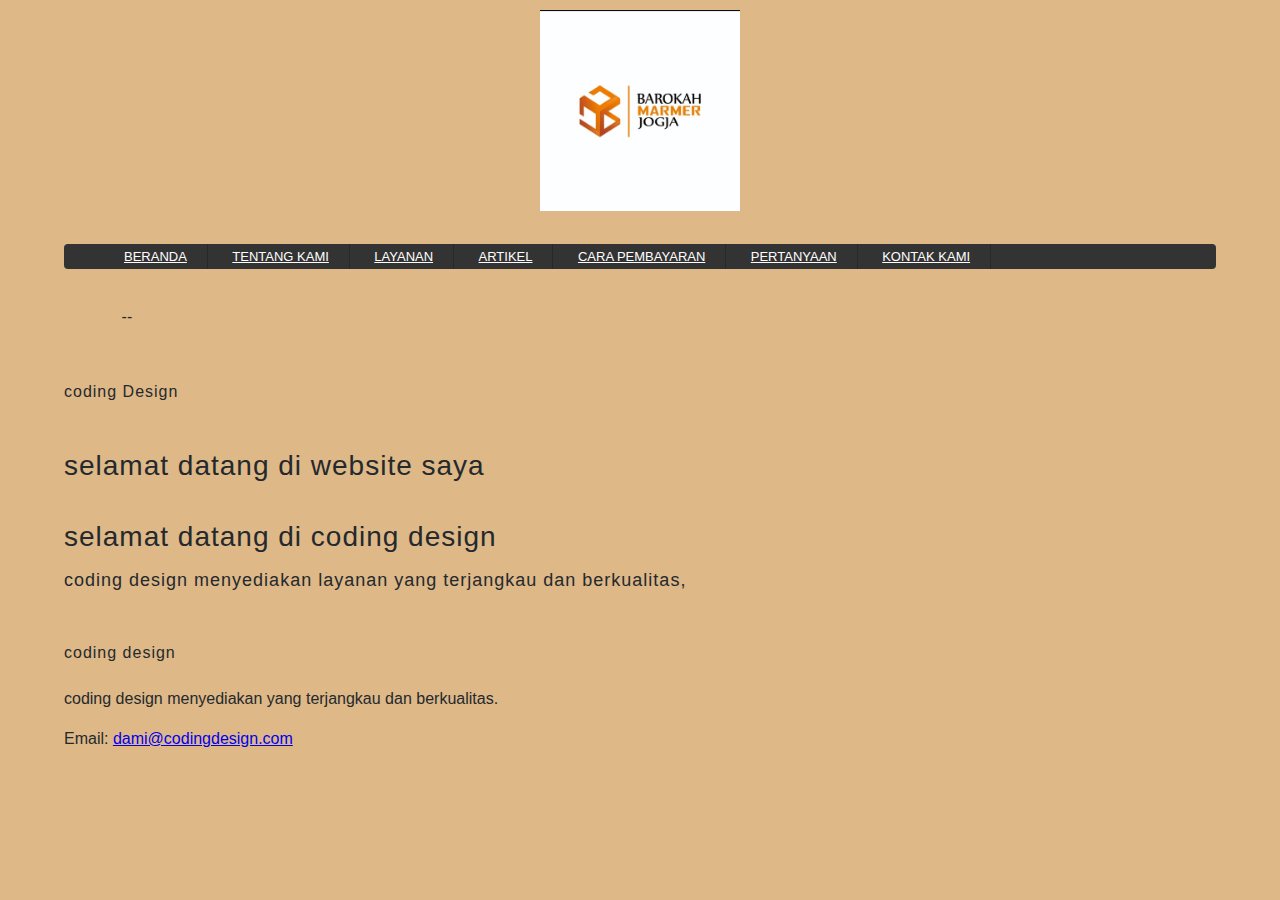
<file: index.html>
<!DOCTYPE html>
<html lang="en">
<head>
    <meta charset="UTF-8">
    <meta name="viewport"content="width=device-width,
    initial-scale=1.0">
    <mate http-equiv="X-UA-compatible content=ie=edge">

     <!--star Title -->   
     <title>

    selamat datang di barokah marmer
</title>
<link rel="stylesheet" href="styles/style.css">   
</head>
<body>
                    
 <!--ini ada kode untuk logo -->
<div class="container logo">
<a href="//google.com">
                <img src="images/logo.jpg" alt="logo barokah" width="200">
</a>
</div>
<!--kode untuk gambar-->
    
            
<!--kode untuk menu-->

<!--star menu primer-->
<div class="container menu-primer">
    <ul>                            
        <li>                      
             <a href="index.html">beranda</a>
        </li>                
        <li>
            <a href="tentang.html">tentang kami</a>
        </li>
        <li>
            <a href="layanan.html">layanan</a>
        </li>
        <li>
            <a href="artikel.html">Artikel</a>
        </li>
        <li>
            <a href="cara pembayaran.html">cara pembayaran</a>
        </li>
        <li>
            <a href="pertanyaan.html">pertanyaan</a>
        </li>
        <li>
            <a href="kontak kami.html">kontak kami</a>
        </li>
    </ul>
</div>
<!-- End promo -->

<!-- statr layanan -->
<div class="container">
<!-- End Layanan -->

<!-- start Artikel -->
<div class="container">--   
</div>
<!-- End Testimonial-->
<div class="container">
</div>
<!-- End testimonial -->

<!-- start Menu sekunder -->
</div class="container-full">
      <div class="container">
          <h4>coding Design</h4>
      </div> 
    <!--kode untuk menu-->
<div class="container">
<h1>
    selamat datang di website saya
</h1>
</div>
         
    <!--star jumbotron-->
<div class="container">
    <h1>selamat datang di coding design</h1>
    <h3>coding design menyediakan layanan
         yang terjangkau dan berkualitas,</h3>
    </div>
         <!--End jumbotron-->
        <!--star menu sekunder-->

    <div class="container">
    <h4>coding design</h4>
    <p>coding design menyediakan yang terjangkau dan berkualitas.</p>
    <p>Email: <a href="mailto:" title="">dami@codingdesign.com</a>
    </div>

    </body>
</html>
</file>
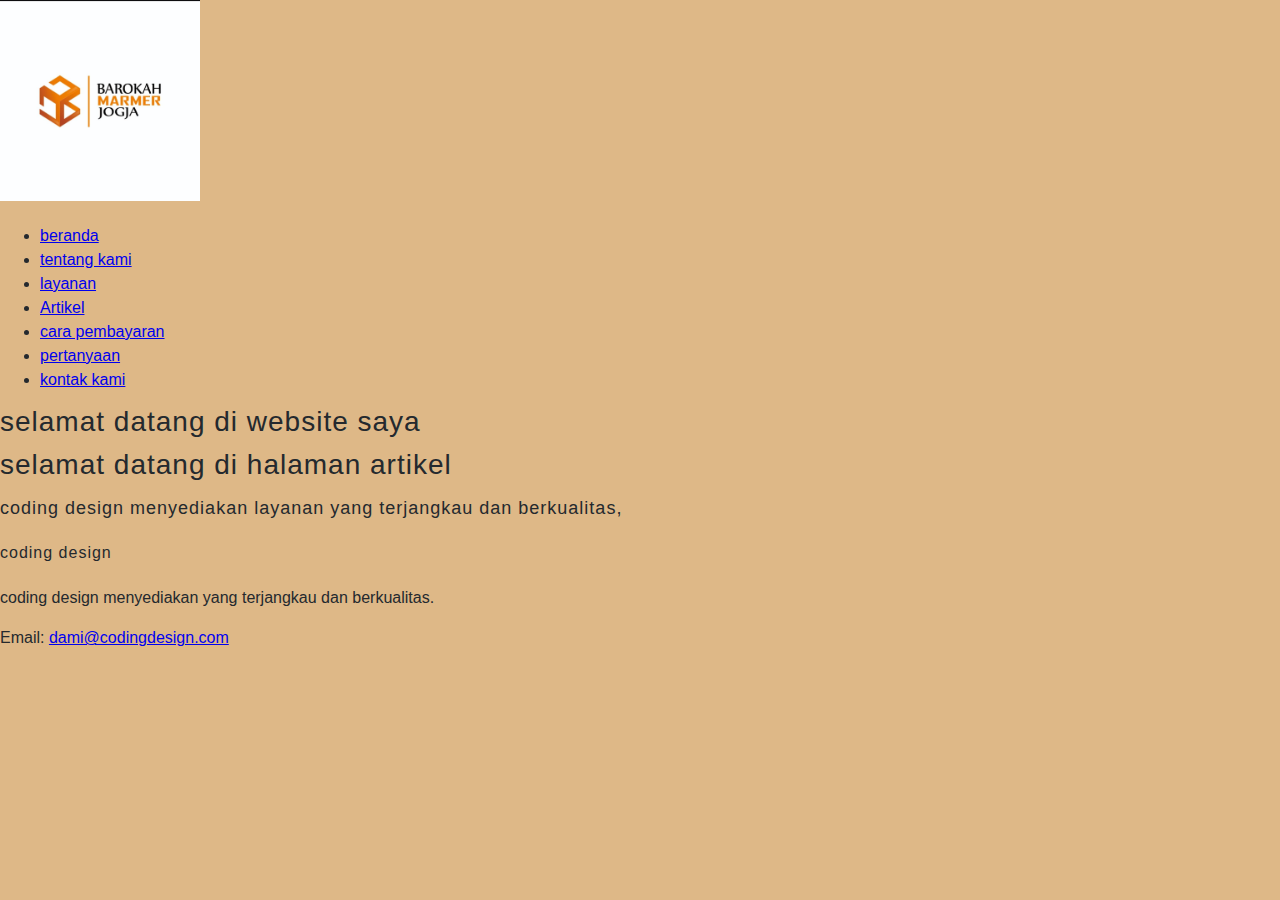
<file: artikel.html>
<!DOCTYPE html>
<html lang="en">
<head>
    <meta charset="UTF-8">
    <meta name="viewport"content="width=device-width,initial-scale=1.o">
    <mate http-equiv="X-UA-compatible content=ie=edge">
    <title>
        selamat datang di barokah marmer
    </title>
    <link rel="stylesheet" href="styles/style.css">   
    </head>
    <body>
                    
            <!--ini ada kode untuk logo -->
            <a href="//google.com">
                <img src="images/logo.jpg" alte="logo barokah" width="200">
            </a>
            <!--kode untuk gambar-->
    
            
            <!--kode untuk menu-->
            <!--star menu primer-->
            <ul>
                <li><a href="index.html">beranda</a></li>
                <li><a href="tentang.html">tentang kami</a></li>
                <li><a href="layanan.html">layanan</a></li>
                <li><a href="artikel.html">Artikel</a></li>
                <li><a href="cara pembayaran.html">cara pembayaran</a></li>
                <li><a href="pertanyaan.html">pertanyaan</a></li>
                <li><a href="kontak kami.html">kontak kami</a></li>
            </ul>
            <!--kode untuk menu-->
        <h1>
            selamat datang di website saya
        </h1>
         
        <!--star jumbotron-->
        <h1>selamat datang di halaman artikel</h1>
        <h3>coding design menyediakan layanan
            yang terjangkau dan berkualitas,</h3>
        <!--End jumbotron-->
        <!--star menu sekunder-->
        <h4>coding design</h4>
        <p>coding design menyediakan yang terjangkau dan berkualitas.</p>
        <p>Email: <a href="mailto:" title="">dami@codingdesign.com</a>
    


    </body>
</html>
</file>
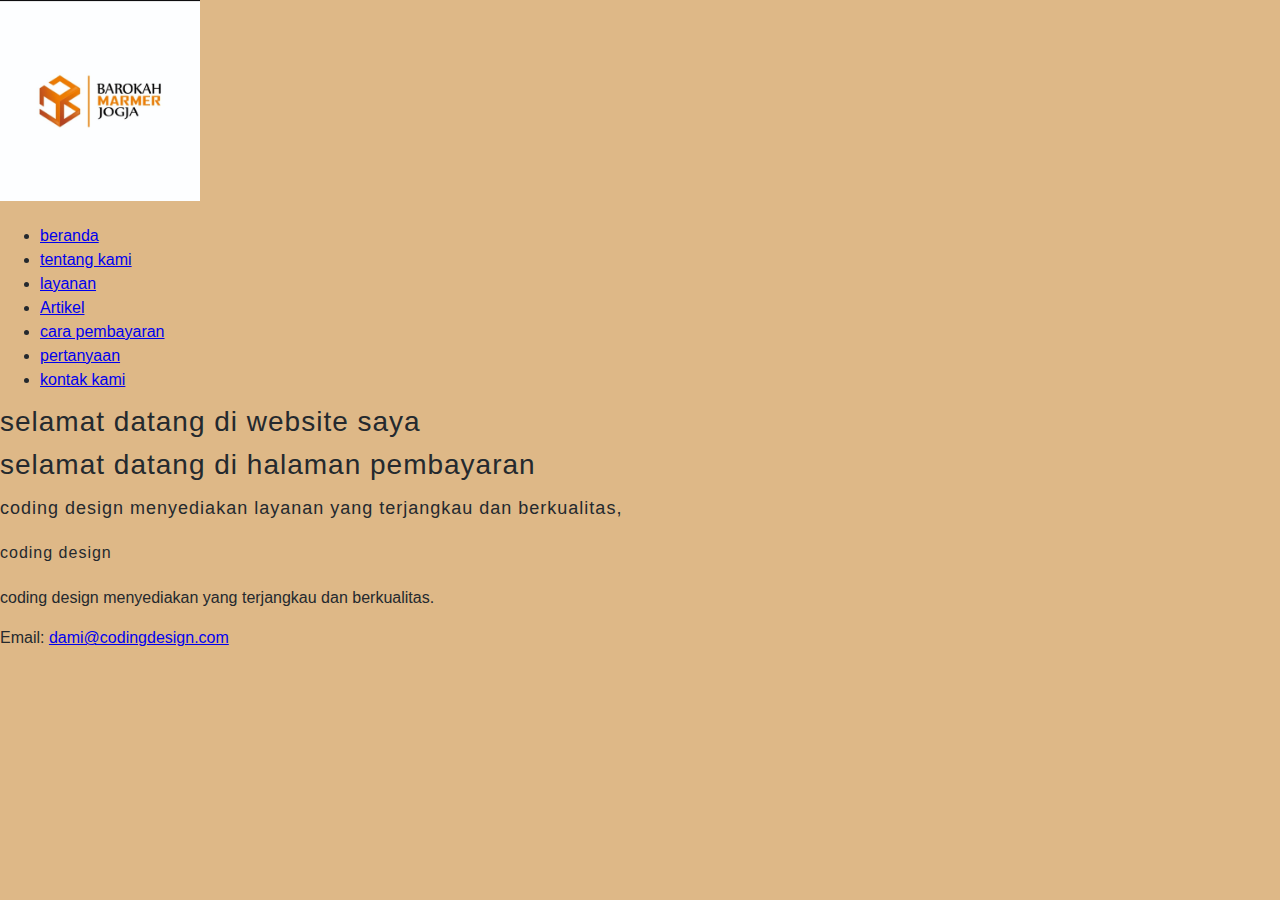
<file: cara pembayaran.html>
<!DOCTYPE html>
<html lang="en">
<head>
    <meta charset="UTF-8">
    <meta name="viewport"content="width=device-width,initial-scale=1.o">
    <mate http-equiv="X-UA-compatible content=ie=edge">
    <title>
        selamat datang di barokah marmer
    </title>
    <link rel="stylesheet" href="styles/style.css">   
    </head>
    <body>
                    
            <!--ini ada kode untuk logo -->
            <a href="//google.com">
                <img src="images/logo.jpg" alte="logo barokah" width="200">
            </a>
            <!--kode untuk gambar-->
    
            
            <!--kode untuk menu-->
            <!--star menu primer-->
            <ul>
                <li><a href="index.html">beranda</a></li>
                <li><a href="tentang.html">tentang kami</a></li>
                <li><a href="layanan.html">layanan</a></li>
                <li><a href="artikel.html">Artikel</a></li>
                <li><a href="cara pembayaran.html">cara pembayaran</a></li>
                <li><a href="pertanyaan.html">pertanyaan</a></li>
                <li><a href="kontak kami.html">kontak kami</a></li>
            </ul>
            <!--kode untuk menu-->
        <h1>
            selamat datang di website saya
        </h1>
         
        <!--star jumbotron-->
        <h1>selamat datang di halaman pembayaran</h1>
        <h3>coding design menyediakan layanan
            yang terjangkau dan berkualitas,</h3>
        <!--End jumbotron-->
        <!--star menu sekunder-->
        <h4>coding design</h4>
        <p>coding design menyediakan yang terjangkau dan berkualitas.</p>
        <p>Email: <a href="mailto:" title="">dami@codingdesign.com</a>
    


    </body>
</html>
</file>
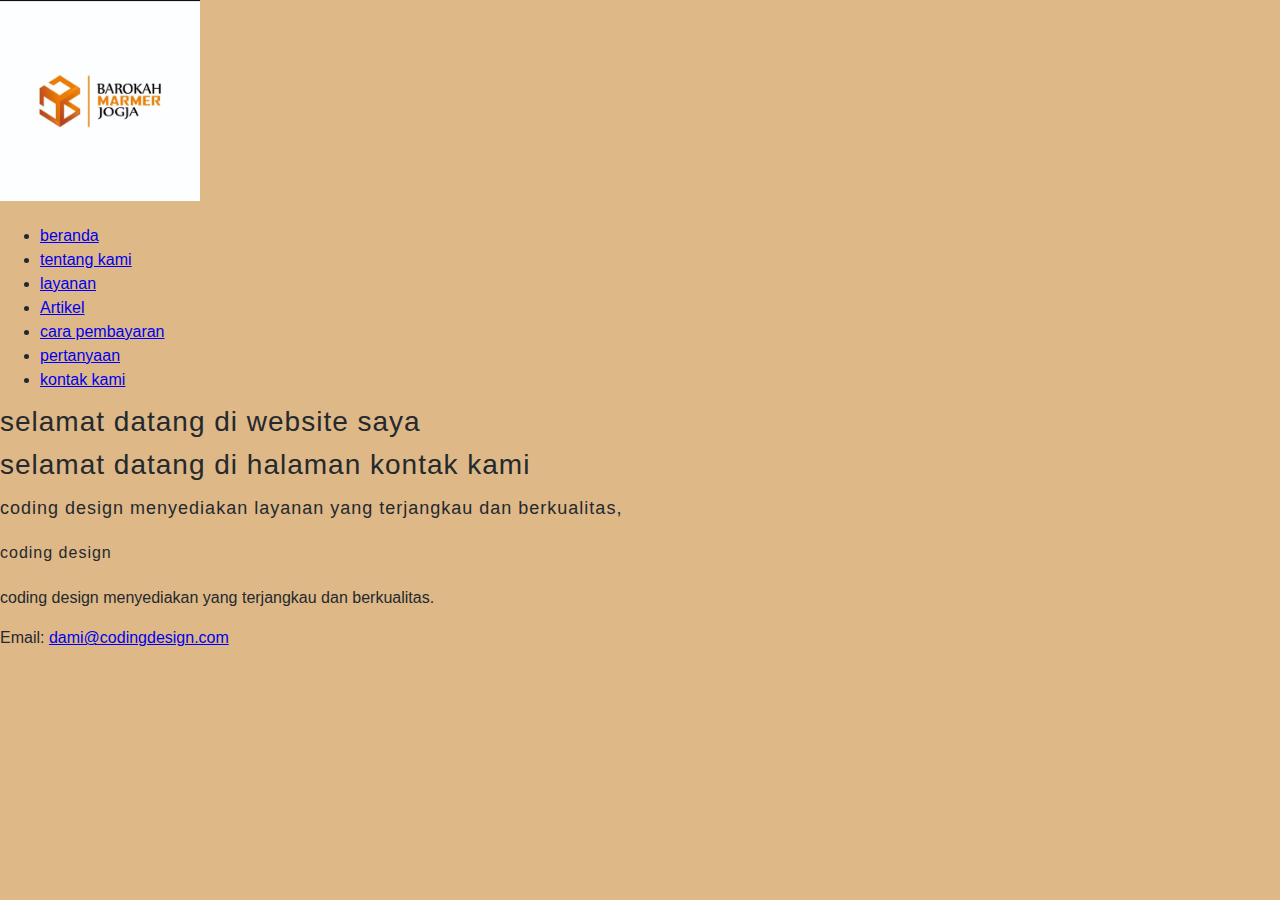
<file: kontak kami.html>
<!DOCTYPE html>
<html lang="en">
<head>
    <meta charset="UTF-8">
    <meta name="viewport"content="width=device-width,initial-scale=1.o">
    <mate http-equiv="X-UA-compatible content=ie=edge">
    <title>
        selamat datang di barokah marmer
    </title>
    <link rel="stylesheet" href="styles/style.css">   
    </head>
    <body>
                    
            <!--ini ada kode untuk logo -->
            <a href="//google.com">
                <img src="images/logo.jpg" alte="logo barokah" width="200">
            </a>
            <!--kode untuk gambar-->
    
            
            <!--kode untuk menu-->
            <!--star menu primer-->
            <ul>
                <li><a href="index.html">beranda</a></li>
                <li><a href="tentang.html">tentang kami</a></li>
                <li><a href="layanan.html">layanan</a></li>
                <li><a href="artikel.html">Artikel</a></li>
                <li><a href="cara pembayaran.html">cara pembayaran</a></li>
                <li><a href="pertanyaan.html">pertanyaan</a></li>
                <li><a href="kontak kami.html">kontak kami</a></li>
            </ul>
            <!--kode untuk menu-->
        <h1>
            selamat datang di website saya
        </h1>
         
        <!--star jumbotron-->
        <h1>selamat datang di halaman kontak kami</h1>
        <h3>coding design menyediakan layanan
            yang terjangkau dan berkualitas,</h3>
        <!--End jumbotron-->
        <!--star menu sekunder-->
        <h4>coding design</h4>
        <p>coding design menyediakan yang terjangkau dan berkualitas.</p>
        <p>Email: <a href="mailto:" title="">dami@codingdesign.com</a>
    


    </body>
</html>
</file>
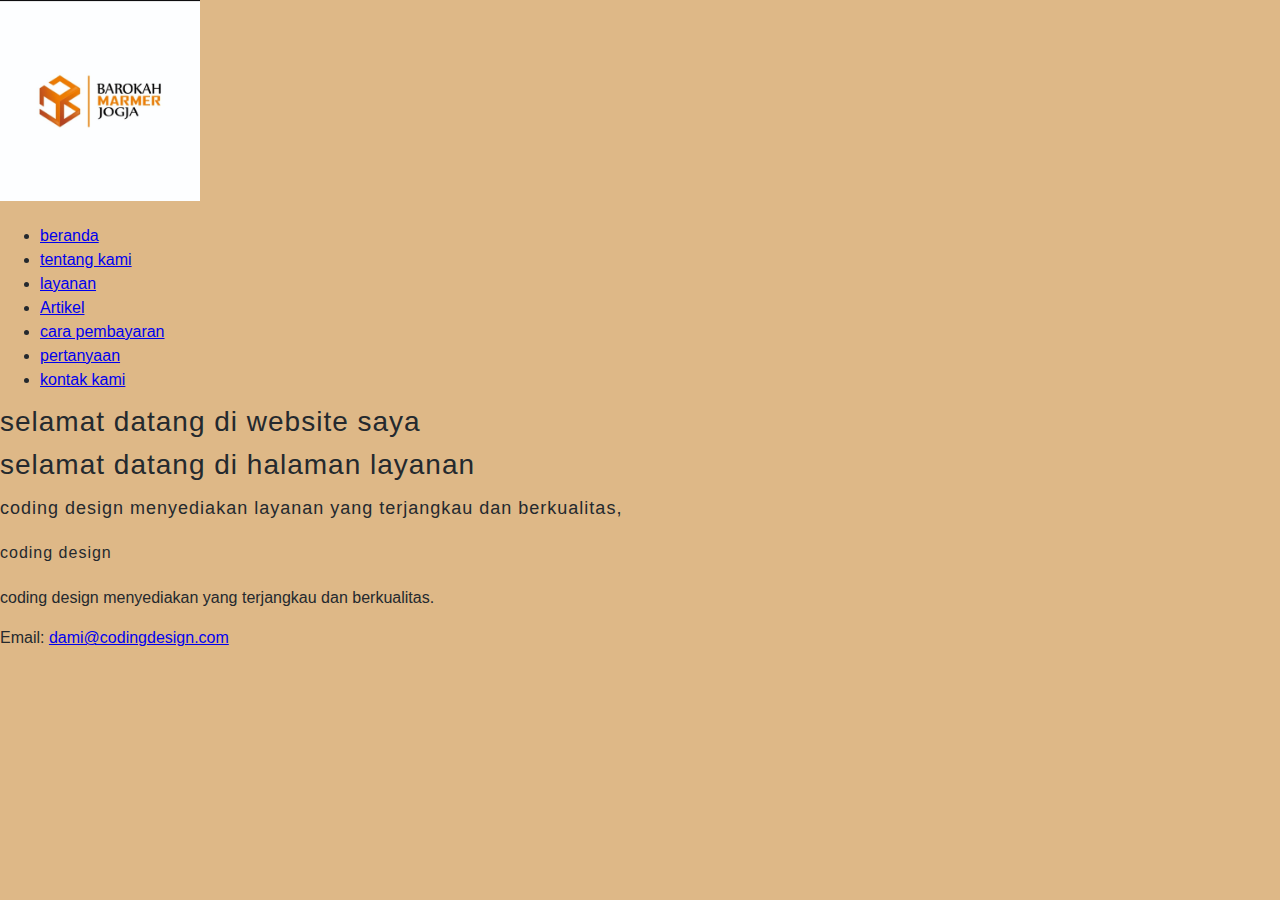
<file: layanan.html>
<!DOCTYPE html>
<html lang="en">
<head>
    <meta charset="UTF-8">
    <meta name="viewport"content="width=device-width,initial-scale=1.o">
    <mate http-equiv="X-UA-compatible content=ie=edge">
    <title>
        selamat datang di barokah marmer
    </title>
    <link rel="stylesheet" href="styles/style.css">   
    </head>
    <body>
                    
            <!--ini ada kode untuk logo -->
            <a href="//google.com">
                <img src="images/logo.jpg" alte="logo barokah" width="200">
            </a>
            <!--kode untuk gambar-->
    
            
            <!--kode untuk menu-->
            <!--star menu primer-->
            <ul>
                <li><a href="index.html">beranda</a></li>
                <li><a href="tentang.html">tentang kami</a></li>
                <li><a href="layanan.html">layanan</a></li>
                <li><a href="artikel.html">Artikel</a></li>
                <li><a href="cara pembayaran.html">cara pembayaran</a></li>
                <li><a href="pertanyaan.html">pertanyaan</a></li>
                <li><a href="kontak kami.html">kontak kami</a></li>
            </ul>
            <!--kode untuk menu-->
        <h1>
            selamat datang di website saya
        </h1>
         
        <!--star jumbotron-->
        <h1>selamat datang di halaman layanan</h1>
        <h3>coding design menyediakan layanan
            yang terjangkau dan berkualitas,</h3>
        <!--End jumbotron-->
        <!--star menu sekunder-->
        <h4>coding design</h4>
        <p>coding design menyediakan yang terjangkau dan berkualitas.</p>
        <p>Email: <a href="mailto:" title="">dami@codingdesign.com</a>
    


    </body>
</html>
</file>
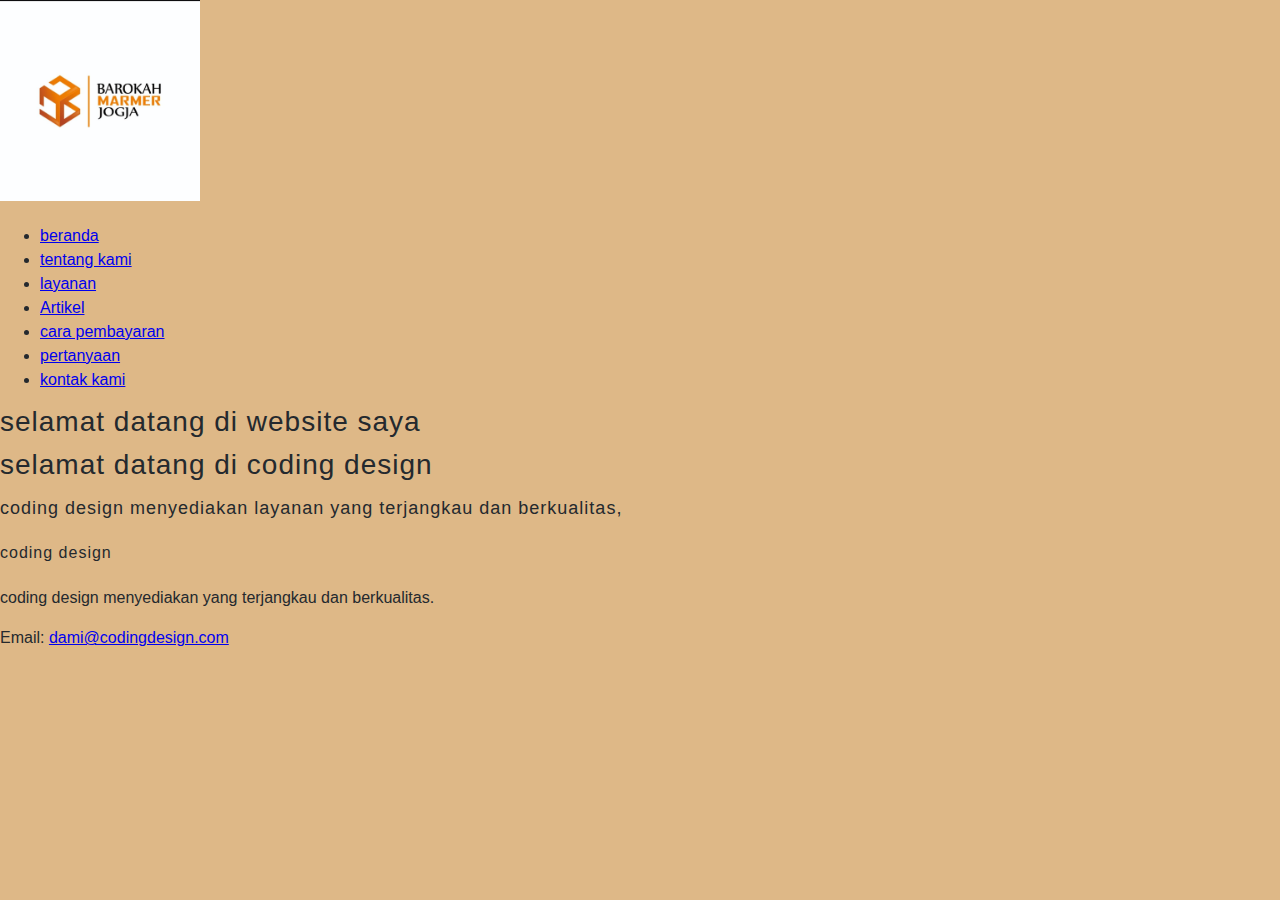
<file: pertanyaan.html>
<!DOCTYPE html>
<html lang="en">
<head>
    <meta charset="UTF-8">
    <meta name="viewport"content="width=device-width,initial-scale=1.o">
    <mate http-equiv="X-UA-compatible content=ie=edge">
    <title>
        selamat datang di barokah marmer
    </title>
    <link rel="stylesheet" href="styles/style.css">   
    </head>
    <body>
                    
            <!--ini ada kode untuk logo -->
            <a href="//google.com">
                <img src="images/logo.jpg" alte="logo barokah" width="200">
            </a>
            <!--kode untuk gambar-->
    
            
            <!--kode untuk menu-->
            <!--star menu primer-->
            <ul>
                <li><a href="index.html">beranda</a></li>
                <li><a href="tentang.html">tentang kami</a></li>
                <li><a href="layanan.html">layanan</a></li>
                <li><a href="artikel.html">Artikel</a></li>
                <li><a href="cara pembayaran.html">cara pembayaran</a></li>
                <li><a href="pertanyaan.html">pertanyaan</a></li>
                <li><a href="kontak kami.html">kontak kami</a></li>
            </ul>
            <!--kode untuk menu-->
        <h1>
            selamat datang di website saya
        </h1>
         
        <!--star jumbotron-->
        <h1>selamat datang di coding design</h1>
        <h3>coding design menyediakan layanan
            yang terjangkau dan berkualitas,</h3>
        <!--End jumbotron-->
        <!--star menu sekunder-->
        <h4>coding design</h4>
        <p>coding design menyediakan yang terjangkau dan berkualitas.</p>
        <p>Email: <a href="mailto:" title="">dami@codingdesign.com</a>
    


    </body>
</html>
</file>
<file: styles/style.css>
/* start Body */
body {
    /*property*/
    background-color: burlywood;
    color: #24292e;
    font-family: Helvetica, Arial, sans-serif;
    font-size: 16px;
    line-height: 1.5em;
    margin: 0;
    padding: 0;
}
/* End Body */

/* start Debug */

/*End Debug */
.bg-blue{
    background-color: blue;

    
}

/* star container*/
.container{
    margin: 10px auto;
    overflow: auto;
    width:90%;

}
/* end container */      
    
/* star logo */
.logo {        
    text-align: center;
}       
/* End logo */

/* star anchor /Hyperlink */
a: link,
a:visited {
    columns: #035603;
    text-decoration: none;     
}
a:hover,
a:active {
    color:#000000;
    text-decoration: underline;
}
/*star menu primer */
.menu-primer ul {
background-color: #333333;
border-radius: 4px;
box-shadow:
    0 3px 5px -Ipx rgba(0,0,0, .2),
    0 6px 10px 0 rgba(0,0,0, .14),
    0 1px 18px 0 rgba(0,0,0, .12);
}
.menu-primer li{
    border-right: 1px solid #24292e;
    display: inline-block;

}        

.menu-primer a {
     color: #ffffff;
     font-size: 13px;
     display: inline-block:
     letter-spacing: 1px;
     padding: 10px 20px;
     text-transform: uppercase;    
}

.menu-primer a:hover{
    background-color: #f7f7f7;
    color: #000000;
    text-decoration: none;

}

.menu-primer .active:{
    background-color: #ffffff;
    color: #333333;
    text-decoration: none;
    
}
/* End menu primer */     

/* star Heading */
h1, h2, h3,h4,h5,h6 {
    font-weight: 400;
    letter-spacing:  1px;
}
h1 {
    font-size: 28px;
}
h2 {
    font-size: 24px;
}    
h3 {
    font-size: 18px;

}    
h4 {
    font-size: 16px;     

}    
h5 {
    font-size: 14px;   

}    
h6 {
    font-size: 13px;
}
/* End Heading */
</file>
